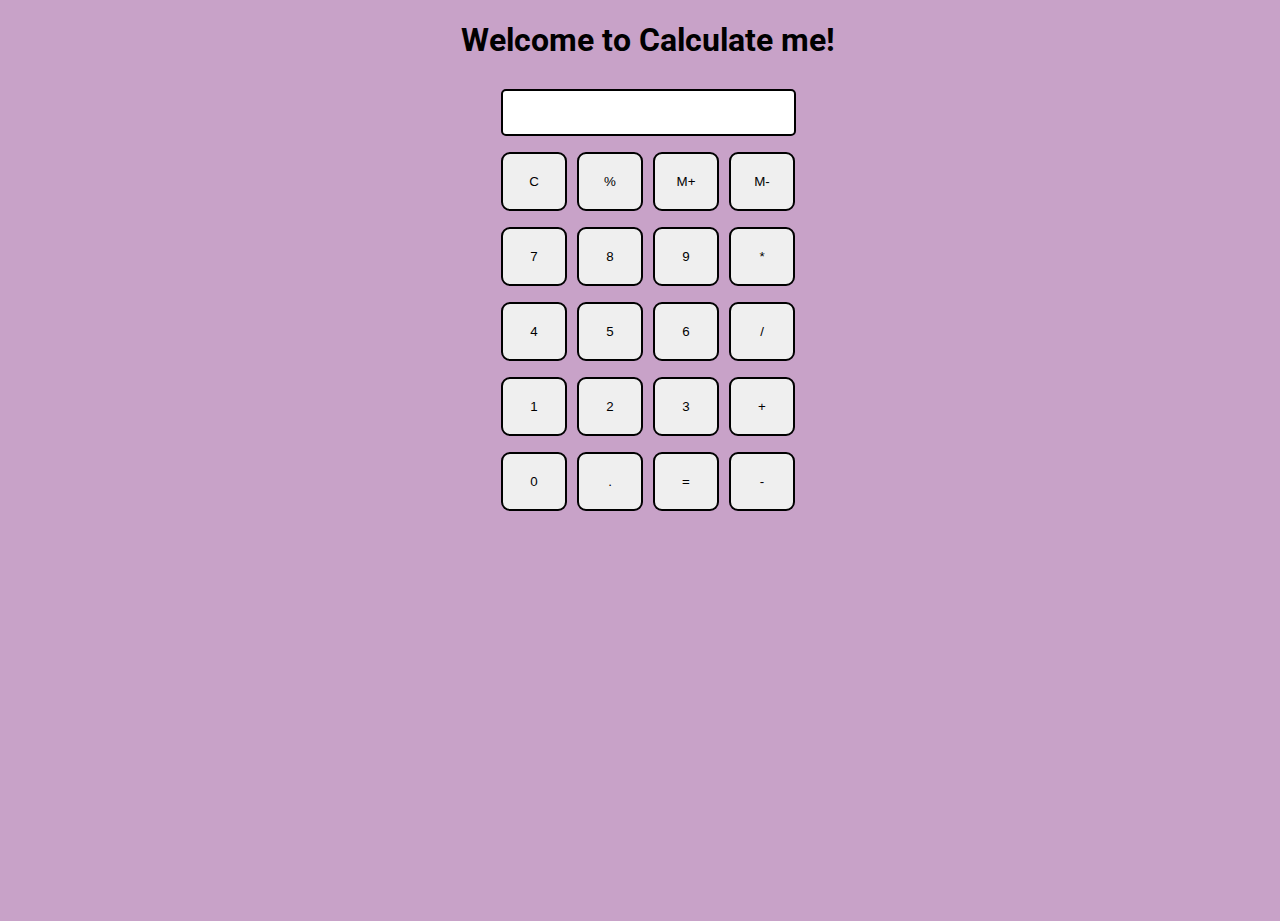
<file: Task-1/index.html>
<!DOCTYPE html>
<html>
  <head>
    <meta charset="utf-8" />
    <meta name="viewport" content="width=device-width" />
    <title>Calculate me! - A calculator made my me</title>
    <link href="style.css" rel="stylesheet" type="text/css" />
    <link href="utils.css" rel="stylesheet" type="text/css" />
    <style>
      body {
        background-color: #c8a2c8;
      }
    </style>
  </head>

  <body>
    <h1 class="text-center">Welcome to Calculate me!</h1>
    <div class="container flex flex-col items-center mx-auto m-w-20">
      <div class="row">
        <input class="input" type="text" />
      </div>
      <div class="row">
        <button class="button">C</button>
        <button class="button">%</button>
        <button class="button">M+</button>
        <button class="button">M-</button>
      </div>
      <div class="row">
        <button class="button">7</button>
        <button class="button">8</button>
        <button class="button">9</button>
        <button class="button">*</button>
      </div>
      <div class="row">
        <button class="button">4</button>
        <button class="button">5</button>
        <button class="button">6</button>
        <button class="button">/</button>
      </div>
      <div class="row">
        <button class="button">1</button>
        <button class="button">2</button>
        <button class="button">3</button>
        <button class="button">+</button>
      </div>
      <div class="row">
        <button class="button">0</button>
        <button class="button">.</button>
        <button class="button">=</button>
        <button class="button">-</button>
      </div>
    </div>
    <script src="script.js"></script>
  </body>
</html>
</file>
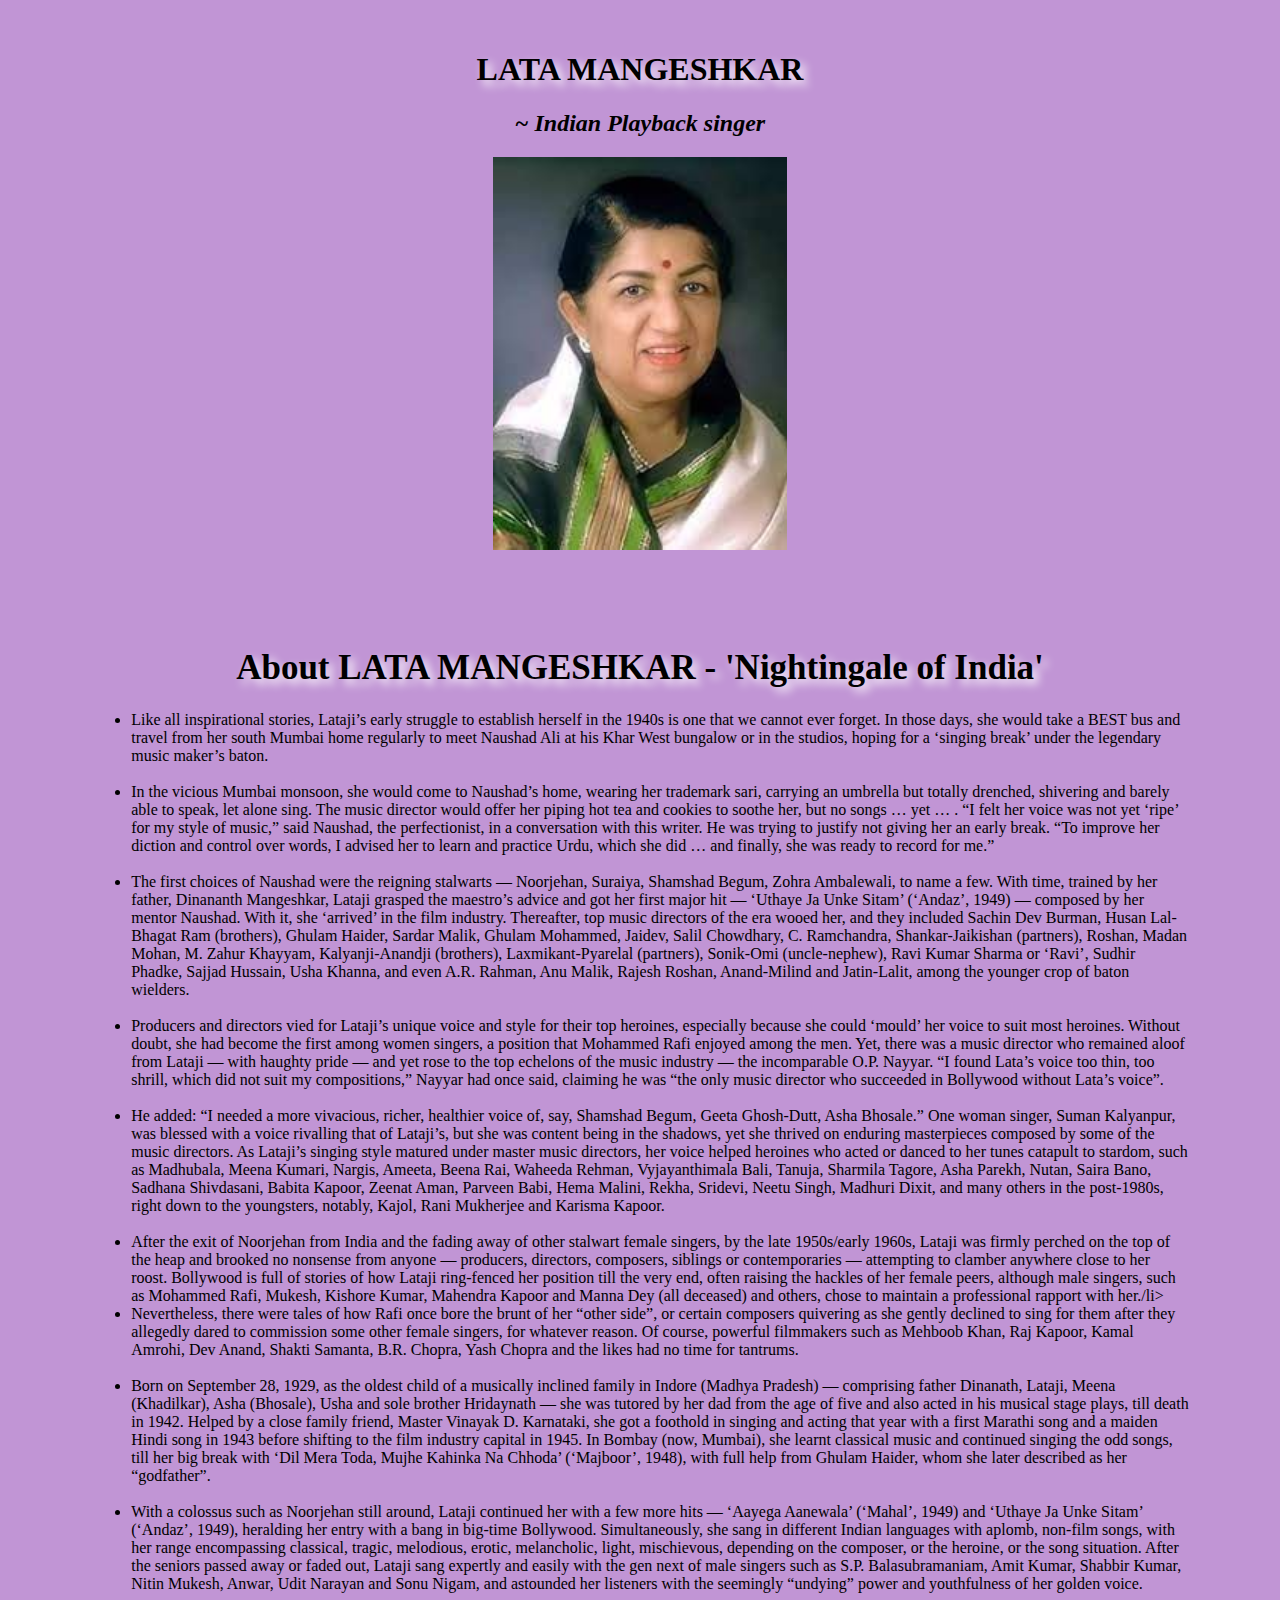
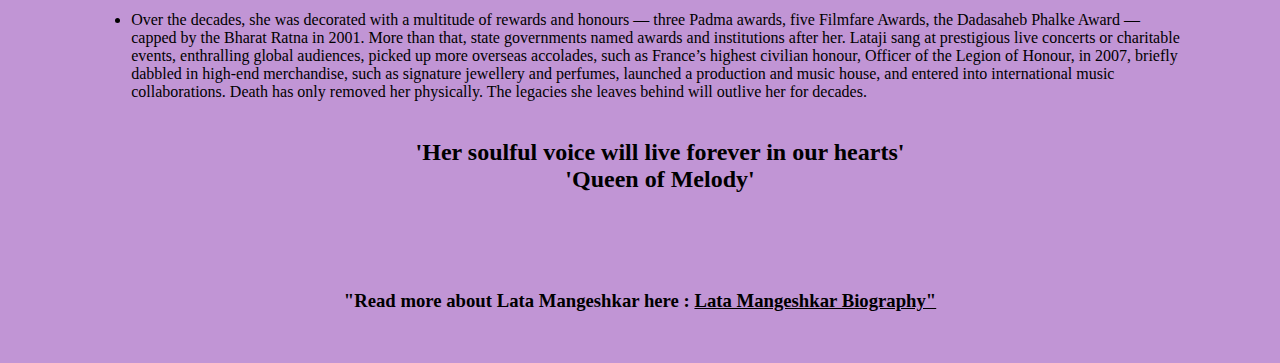
<file: Task-2/index.html>
<!DOCTYPE html>
<html lang="en">
<head>
    <meta charset="UTF-8">
    <meta http-equiv="X-UA-Compatible" content="IE=edge">
    <meta name="viewport" content="width=device-width, initial-scale=1.0">
    <title>Tribute Page</title>
    <link rel="stylesheet" href="style.css">
</head>
<body>
    <center>
        <h1 id="title"><b>LATA MANGESHKAR</b></h1>
        <h2><i>~ Indian Playback singer</i></h2>
    </center>
    <div id="img">
        <img src="image.jpg" alt="" class="center">
        <small id="caption" class="center">
        </small>
    </div>
    <div id="data">
        <center>
        <h1 class="about" >
            About LATA MANGESHKAR - 'Nightingale of India'

        
        </h1>
    </center>
        <p>
            <ul style="list-style-type: disc">
                 <li>Like all inspirational stories, Lataji’s early struggle to establish herself in the 1940s is one that we cannot ever forget. In those days, she would take a BEST bus and travel from her south Mumbai home regularly to meet Naushad Ali at his Khar West bungalow or in the studios, hoping for a ‘singing break’ under the legendary music maker’s baton. </li><br>
                 <li>In the vicious Mumbai monsoon, she would come to Naushad’s home, wearing her trademark sari, carrying an umbrella but totally drenched, shivering and barely able to speak, let alone sing. The music director would offer her piping hot tea and cookies to soothe her, but no songs … yet … .

                    “I felt her voice was not yet ‘ripe’ for my style of music,” said Naushad, the perfectionist, in a conversation with this writer. He was trying to justify not giving her an early break. “To improve her diction and control over words, I advised her to learn and practice Urdu, which she did … and finally, she was ready to record for me.”</li><br>
                 <li>The first choices of Naushad were the reigning stalwarts — Noorjehan, Suraiya, Shamshad Begum, Zohra Ambalewali, to name a few.

                    With time, trained by her father, Dinananth Mangeshkar, Lataji grasped the maestro’s advice and got her first major hit — ‘Uthaye Ja Unke Sitam’ (‘Andaz’, 1949) — composed by her mentor Naushad. With it, she ‘arrived’ in the film industry.
                    
                    Thereafter, top music directors of the era wooed her, and they included Sachin Dev Burman, Husan Lal-Bhagat Ram (brothers), Ghulam Haider, Sardar Malik, Ghulam Mohammed, Jaidev, Salil Chowdhary, C. Ramchandra, Shankar-Jaikishan (partners), Roshan, Madan Mohan, M. Zahur Khayyam, Kalyanji-Anandji (brothers), Laxmikant-Pyarelal (partners), Sonik-Omi (uncle-nephew), Ravi Kumar Sharma or ‘Ravi’, Sudhir Phadke, Sajjad Hussain, Usha Khanna, and even A.R. Rahman, Anu Malik, Rajesh Roshan, Anand-Milind and Jatin-Lalit, 
                    among the younger crop of baton wielders. </li><br>
                 <li>Producers and directors vied for Lataji’s unique voice and style for their top heroines, especially because she could ‘mould’ her voice to suit most heroines. Without doubt, she had become the first among women singers, a position that Mohammed Rafi enjoyed among the men.

                    Yet, there was a music director who remained aloof from Lataji — with haughty pride — and yet rose to the top echelons of the music industry — the incomparable O.P. Nayyar.
                    
                    “I found Lata’s voice too thin, too shrill, which did not suit my compositions,” Nayyar had once said, claiming he was “the only music director who succeeded in Bollywood without Lata’s voice”. </li><br>
                 <li>He added: “I needed a more vivacious, richer, healthier voice of, say, Shamshad Begum, Geeta Ghosh-Dutt, Asha Bhosale.” One woman singer, Suman Kalyanpur, was blessed with a voice rivalling that of Lataji’s, but she was content being in the shadows, yet she thrived on enduring masterpieces composed by some of the music directors.

                    As Lataji’s singing style matured under master music directors, her voice helped heroines who acted or danced to her tunes catapult to stardom, such as Madhubala, Meena Kumari, Nargis, Ameeta, Beena Rai, Waheeda Rehman, Vyjayanthimala Bali, Tanuja, Sharmila Tagore, Asha Parekh, Nutan, Saira Bano, Sadhana Shivdasani, Babita Kapoor, Zeenat Aman, Parveen Babi, Hema Malini, Rekha, Sridevi, Neetu Singh, Madhuri Dixit, and many others in the post-1980s, right down to the youngsters, notably,
                     Kajol, Rani Mukherjee and Karisma Kapoor.</li><br>
                 <li>After the exit of Noorjehan from India and the fading away of other stalwart female singers, by the late 1950s/early 1960s, Lataji was firmly perched on the top of the heap and brooked no nonsense from anyone — producers, directors, composers, siblings or contemporaries — attempting to clamber anywhere close to her roost.

                    Bollywood is full of stories of how Lataji ring-fenced her position till the very end, often raising the hackles of her female peers, although male singers, such as Mohammed Rafi, Mukesh, Kishore Kumar, Mahendra Kapoor and Manna Dey (all deceased) and others, 
                    chose to maintain a professional rapport with her./li><br>
                 <li>Nevertheless, there were tales of how Rafi once bore the brunt of her “other side”, or certain composers quivering as she gently declined to sing for them after they allegedly dared to commission some other female singers, for whatever reason. Of course, powerful filmmakers such as Mehboob Khan, Raj Kapoor, Kamal Amrohi, Dev Anand, Shakti Samanta, B.R. Chopra, 
                   Yash Chopra and the likes had no time for tantrums.</li><br>
                 <li>Born on September 28, 1929, as the oldest child of a musically inclined family in Indore (Madhya Pradesh) — comprising father Dinanath, Lataji, Meena (Khadilkar), Asha (Bhosale), Usha and sole brother Hridaynath — she was tutored by her dad from the age of five and also acted in his musical stage plays, till death in 1942.

                    Helped by a close family friend, Master Vinayak D. Karnataki, she got a foothold in singing and acting that year with a first Marathi song and a maiden Hindi song in 1943 before shifting to the film industry capital in 1945.
                    
                    In Bombay (now, Mumbai), she learnt classical music and continued singing the odd songs, till her big break with ‘Dil Mera Toda, Mujhe Kahinka Na Chhoda’ (‘Majboor’, 1948), with full help from Ghulam Haider, whom she later described as her “godfather”.</li><br>
                 <li>With a colossus such as Noorjehan still around, Lataji continued her with a few more hits — ‘Aayega Aanewala’ (‘Mahal’, 1949) and ‘Uthaye Ja Unke Sitam’ (‘Andaz’, 1949), heralding her entry with a bang in big-time Bollywood.

                    Simultaneously, she sang in different Indian languages with aplomb, non-film songs, with her range encompassing classical, tragic, melodious, erotic, melancholic, light, mischievous, depending on the composer, or the heroine, or the song situation.
                    
                    After the seniors passed away or faded out, Lataji sang expertly and easily with the gen next of male singers such as S.P. Balasubramaniam, Amit Kumar, Shabbir Kumar, Nitin Mukesh, Anwar, Udit Narayan and Sonu Nigam, and astounded her listeners with the 
                    seemingly “undying” power and youthfulness of her golden voice.</li><br>

                  <li>Over the decades, she was decorated with a multitude of rewards and honours — three Padma awards, five Filmfare Awards, the Dadasaheb Phalke Award — capped by the Bharat Ratna in 2001. More than that, state governments named awards and institutions after her.

                      Lataji sang at prestigious live concerts or charitable events, enthralling global audiences, picked up more overseas accolades, such as France’s highest civilian honour, Officer of the Legion of Honour, in 2007, briefly dabbled in high-end merchandise, such as signature jewellery and perfumes, launched a production and music house, and entered into international music collaborations.
                      
                      Death has only removed her physically. The legacies she leaves behind will outlive her for decades.</li><br>
                    <h2> <center>
                        'Her soulful voice will live forever in our hearts'<br> 'Queen of Melody' <br>
                   </center> </h2>
                               
            </ul>
        </p>
    </div>
    <br><br>
    <center>
        <h3>"Read more about Lata Mangeshkar here :
        <a id="tribute-link" target="_blank" href="https://www.business-standard.com/about/who-is-lata-mangeshkar"><u>Lata Mangeshkar Biography"</u></a>
        </h3>
     </center>
</body>
</html>
</file>
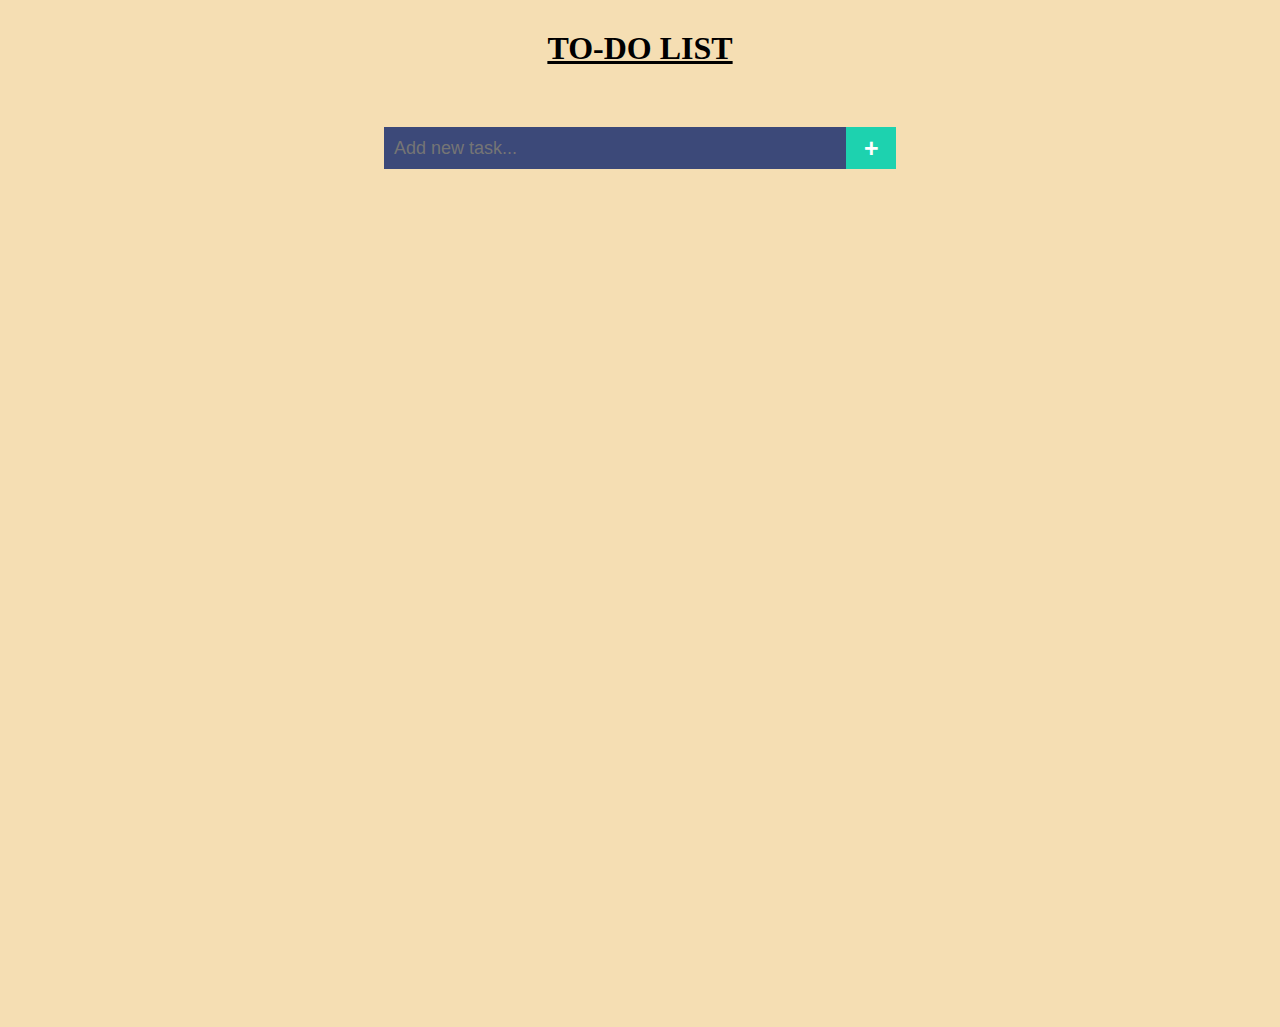
<file: Task-3/index.html>
<!DOCTYPE html>
<html lang="en">
  <head>
    <meta charset="UTF-8" />
    <meta http-equiv="X-UA-Compatible" content="IE=edge" />
    <meta name="viewport" content="width=device-width, initial-scale=1.0" />
    <title>TO-DO WEBAPP</title>
    <link rel="stylesheet" href="style.css" />
    <link
      rel="stylesheet"
      href="https://cdnjs.cloudflare.com/ajax/libs/font-awesome/4.7.0/css/font-awesome.min.css"
    />
  </head>
  <body>
    <center>
      <h1>TO-DO LIST</h1>
    </center>
    <center>
      <div class="container">
        <div class="app">
          <form>
            <input type="text" placeholder="Add new task..." />
            <button type="submit">&plus;</button>
          </form>
          <ul></ul>
        </div>
      </div>
    </center>
    <script src="script.js"></script>
  </body>
</html>
</file>
<file: Task-1/style.css>
@import url("https://fonts.googleapis.com/css2?family=Roboto:wght@300&family=Ubuntu:wght@300&display=swap");
html,
body {
  height: 100%;
  width: 100%;
  font-family: "Roboto", sans-serif;
}

.button {
  width: 66px;
  padding: 20px;
  margin: 0 3px;
  border: 2px solid black;
  border-radius: 9px;
  cursor: pointer;
}

.row {
  margin: 8px 0;
}
.row input {
  width: 291px;
  font-size: 20px;
  margin: 0;
  padding: 10px 0px;
  border: 2px solid black;
  border-radius: 5px;
}
</file>
<file: Task-1/utils.css>
.text-center {
  text-align: center;
}

.bg-red {
  background: red;
}

.mx-auto {
  margin: auto;
}

.flex {
  display: flex;
}
.flex-col {
  flex-direction: column;
}

.items-center {
  align-items: center;
}
</file>
<file: Task-2/style.css>
body {
  background-color: #c195d5;
  margin: 4%;
}
#title {
  text-align: center;
  font-family: Cambria, Cochin, Georgia, Times, "Times New Roman", serif;
  font-size: 9vhs;
  text-shadow: 5px 5px 10px white;
}
img {
  display: inline-block;
  width: 40%;
}
.center {
  display: block;
  margin-left: auto;
  margin-right: auto;
  width: 25%;
  height: 15%;
}
#caption {
  font-size: 18px;
  position: absolute;
  top: 150%;
  right: 20px;
  left: 20px;
  font-family: "Times New Roman", Times, serif;
  color: black;
}
div#data {
  font-family: "Times New Roman", Times, serif;
  padding: 25px 25px;
  margin: 15px;
  margin-top: 50px;
  display: inline-block;
  box-sizing: border-box;
  align-content: justify;
}
h1.about {
  font-size: 35px;
  font-family: Cambria, Cochin, Georgia, Times, "Times New Roman", serif;
  color: black;
  text-align: center;
  top: 200%;
  right: 20px;
  left: 20px;
  text-shadow: 5px 5px 10px white;
}
#tribute-link {
  text-decoration: none;
  color: rgb(0, 0, 0);
}
</file>
<file: Task-3/style.css>
* {
  margin: 0;
}
body {
  background-color: wheat;
}
h1 {
  position: relative;
  top: 30px;
  text-decoration: underline;
}
.container {
  display: flex;
  flex-direction: column;
  align-items: center;
  padding-top: 90px;
  background-color: wheat;
  height: 100vh;
  font-family: sans-serif;
}
.app {
  width: 40%;
}
@media (max-width: 768px) {
  .app {
    width: 80%;
  }
}
.app h1 {
  color: white;
  font-size: 40px;
  padding: 10px 0;
  text-align: center;
  border-radius: 1rem 1rem 0 0;
  background-color: #de3f53;
  font-family: "Times New Roman", Times, serif;
}
.app form {
  display: flex;
  width: 100%;
  background-color: #262e4c;
}
.app form input {
  border: none;
  background-color: #3c4979;
  font-size: 18px;
  color: white;
  padding: 10px;
  width: 90%;
}
.app form button {
  border: none;
  color: white;
  background-color: #1dd2af;
  font-size: 25px;
  font-weight: 600;
  height: 42px;
  width: 10%;
}
.app ul {
  list-style: none;
  color: #e0e0e0;
  padding: 0;
}
.app ul li {
  padding: 10px;
  background-color: #262e4c;
  border-bottom: 1px solid #3a4674;
}
.check {
  width: 0.8em;
  height: 0.8em;
  cursor: pointer;
  border-radius: 50%;
  background-color: white;
  border: 1px solid rgb(255, 255, 255);
  -webkit-appearance: none;
}
.check:checked {
  background-color: #1dd2af;
}
.task {
  font-size: 18px;
  padding: 0 10px;
  width: fit-content;
  background: transparent;
  border: none;
  color: #fff;
}
.task:focus {
  outline: none;
}
.app ul li i {
  float: right;
  cursor: pointer;
}
.app ul li i:hover {
  color: rgb(250, 54, 54);
}
.completed {
  color: rgba(192, 192, 192, 0.8);
  text-decoration: line-through;
}
</file>
